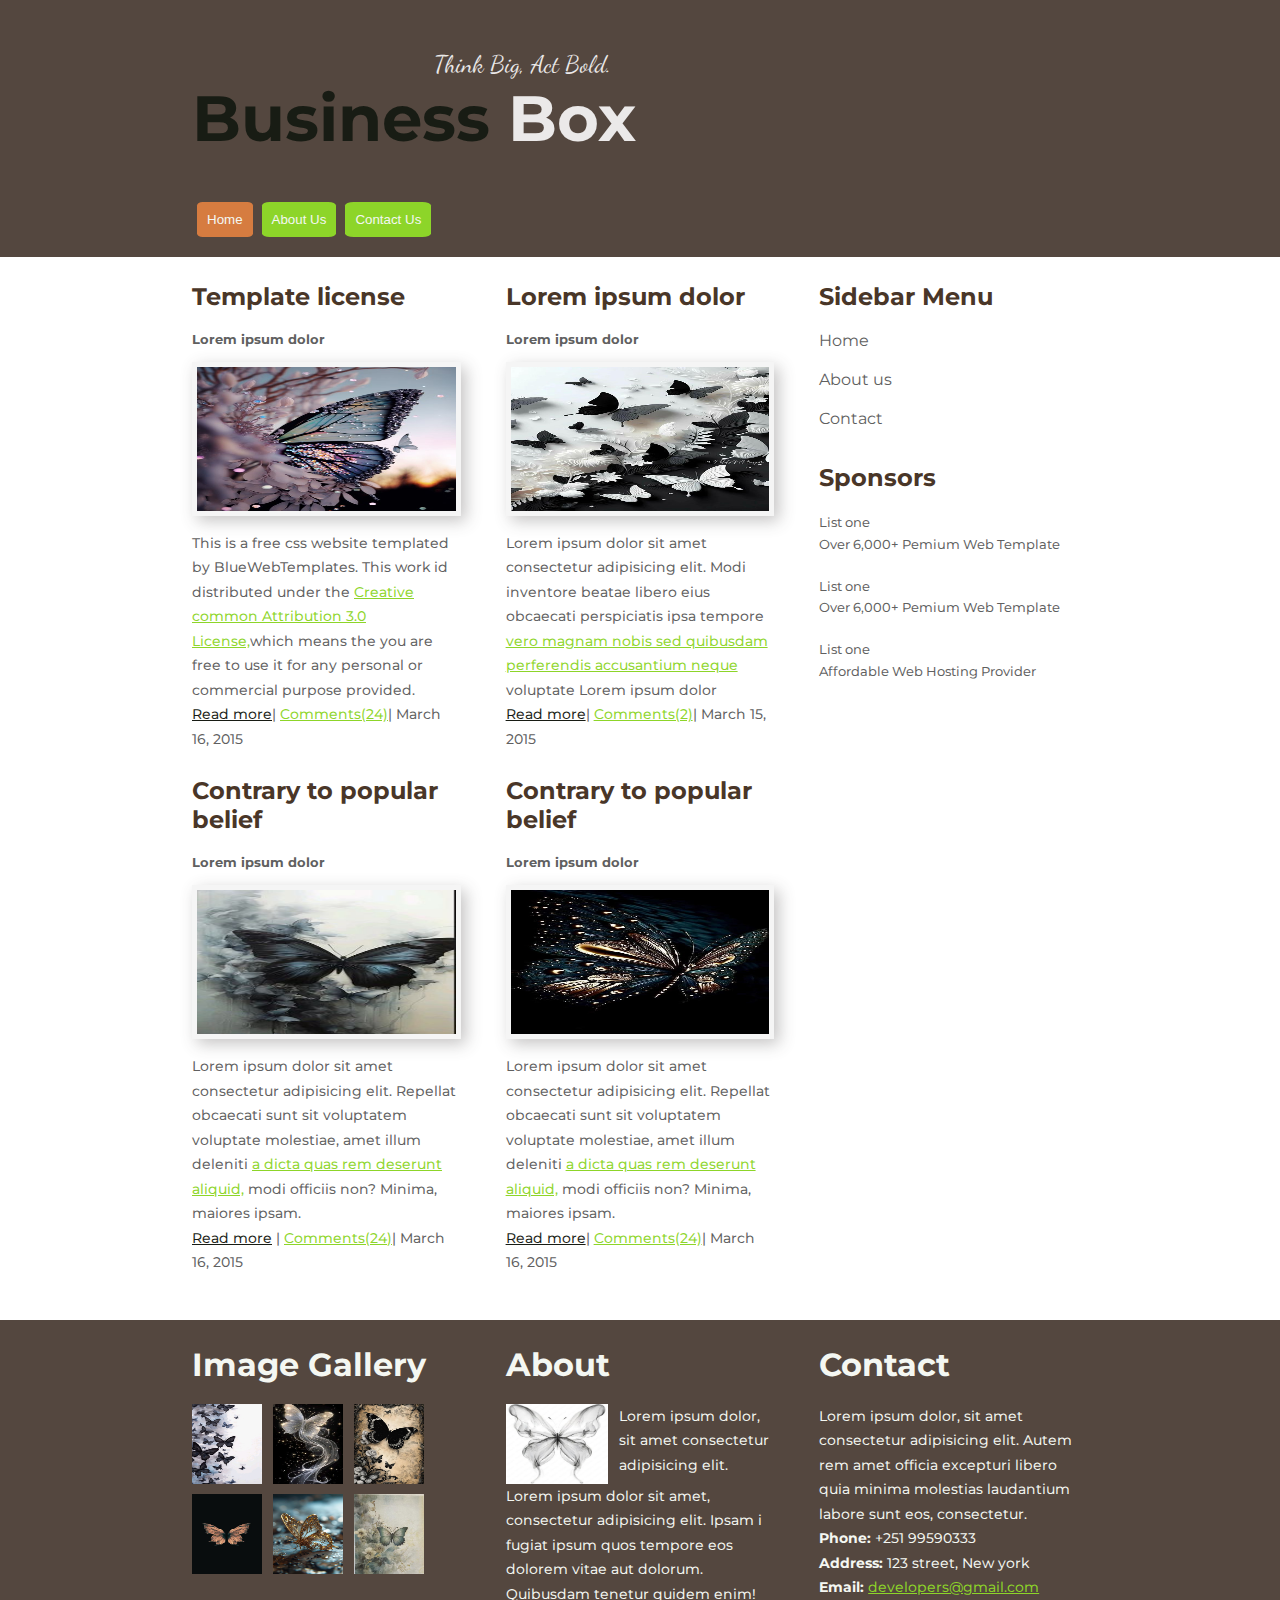
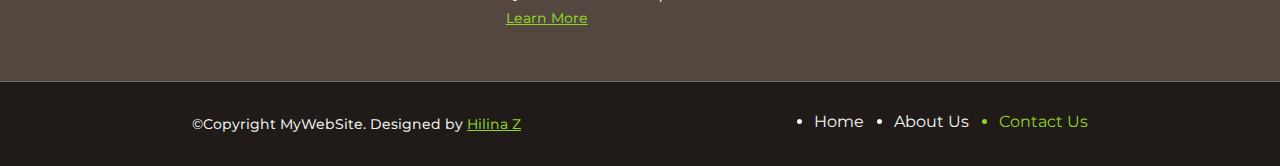
<file: index.html>
<!DOCTYPE html>
<html lang="en">
  <head>
    <meta charset="UTF-8" >
  <meta name="viewport" content="width=device-width, initial-scale=1.0" >
    <title>Home</title>
    <!-- google fonts -->

    <link
      href="https://fonts.googleapis.com/css2?family=Dancing+Script:wght@400..700&family=Libre+Baskerville:ital,wght@0,400;0,700;1,400&family=Montserrat:ital,wght@0,100..900;1,100..900&family=Roboto+Serif:ital,opsz,wght@0,8..144,100..900;1,8..144,100..900&family=Ruge+Boogie&family=Sixtyfour+Convergence&display=swap"
      rel="stylesheet"
    >
    <link
      href="https://fonts.googleapis.com/css2?family=Dancing+Script:wght@400..700&family=Libre+Baskerville:ital,wght@0,400;0,700;1,400&family=Montserrat:ital,wght@0,100..900;1,100..900&family=Roboto+Serif:ital,opsz,wght@0,8..144,100..900;1,8..144,100..900&family=Ruge+Boogie&family=Sixtyfour+Convergence&display=swap"
      rel="stylesheet"
    >
    <!-- custom css -->
    <link rel="stylesheet" href="src/css/style.css" >
     <link rel="stylesheet" href="src/css/layout.css" >
    <!-- header section -->
  </head>
  <body>
    <header>
      <div class="heading">
        <!-- company logo -->
        <h5>Think Big, Act Bold.</h5>

        <h1 class="Title"><span class="orange">Business</span> Box</h1>
      </div>
      <!-- navigation buttons -->
      <div>
        <button class="orange-btn"><a href="index.html">Home</a></button>
        <button><a href="src/html/About.html">About Us</a></button>
        <button><a href="src/html/Contact.html">Contact Us</a></button>
      </div>
    </header>

    <main>
      <section class="first_sec">
        <!-- info container -->
        <div class="container Info_bag">
          <h1>Template license</h1>
          <h5>Lorem ipsum dolor</h5>
          <div class="container-img">
            <img src="src/image/product1.jpg" alt="image of product" >
          </div>
          <div>
            <p>
              This is a free css website templated by BlueWebTemplates. This
              work id distributed under the
              <a href="#">Creative common Attribution 3.0 License,</a>which
              means the you are free to use it for any personal or commercial
              purpose provided.
            </p>
            <p>
              <a href="#" class="orange">Read more</a>|
              <a href="#">Comments(24)</a>| March 16, 2015
            </p>
          </div>
        </div>
        <!-- info container -->
        <div class="container Info_bag">
          <h1>Lorem ipsum dolor</h1>
          <h5>Lorem ipsum dolor</h5>
          <div class="container-img">
            <img src="src/image/product2.jpg" alt="Product image" >
          </div>
          <p>
            Lorem ipsum dolor sit amet consectetur adipisicing elit. Modi
            inventore beatae libero eius obcaecati perspiciatis ipsa tempore
            <a href="#"
              >vero magnam nobis sed quibusdam perferendis accusantium neque</a
            >
            voluptate Lorem ipsum dolor
          </p>
          <p>
            <a href="#" class="orange">Read more</a>|
            <a href="#">Comments(2)</a>| March 15, 2015
          </p>
        </div>

        <!-- sidebar -->
        <aside>
          <div>
            <div>
              <h1 class="side_title">Sidebar Menu</h1>
              <ul class="sidebar">
                <li>Home</li>
                <li>About us</li>
                <li>Contact</li>
              </ul>
            </div>
            <div>
              <h1>Sponsors</h1>
              <div class="sponsor_list">
                <p class="sponsor">List one</p>
                <p>Over 6,000+ Pemium Web Template</p>
              </div>
              <div class="sponsor_list">
                <p class="sponsor">List one</p>
                <p>Over 6,000+ Pemium Web Template</p>
              </div>
              <div class="sponsor_list">
                <p class="sponsor">List one</p>
                <p>Affordable Web Hosting Provider</p>
              </div>
            </div>
          </div>
        </aside>

        <!-- info container -->
        <div class="container Info_bag">
          <h1>Contrary to popular belief</h1>
          <h5>Lorem ipsum dolor</h5>
          <div class="container-img">
            <img src="src/image/product3.jpg" alt="image of product" >
          </div>
          <div>
            <p>
              Lorem ipsum dolor sit amet consectetur adipisicing elit. Repellat
              obcaecati sunt sit voluptatem voluptate molestiae, amet illum
              deleniti <a href="#"> a dicta quas rem deserunt aliquid,</a> modi
              officiis non? Minima, maiores ipsam.
            </p>
            <p>
              <a href="#" class="orange">Read more</a>
              | <a href="#">Comments(24)</a>| March 16, 2015
            </p>
          </div>
        </div>
        <!-- info container -->
        <div class="container Info_bag">
          <h1>Contrary to popular belief</h1>
          <h5>Lorem ipsum dolor</h5>
          <div class="container-img">
            <img src="src/image/product4.jpg" alt="image of product" >
          </div>
          <div>
            <p>
              Lorem ipsum dolor sit amet consectetur adipisicing elit. Repellat
              obcaecati sunt sit voluptatem voluptate molestiae, amet illum
              deleniti <a href="#"> a dicta quas rem deserunt aliquid,</a> modi
              officiis non? Minima, maiores ipsam.
            </p>
            <p>
              <a href="#" class="orange">Read more</a>|
              <a href="#">Comments(24)</a>| March 16, 2015
            </p>
          </div>
        </div>
      </section>
    </main>

    <footer>
      <section class="second_Sec">
        <!-- footer first div -->
        <div class="container">
          <h1>Image Gallery</h1>
          <div class="img-container">
            <div class="container-small">
              <img src="src/image/product5.jpg" alt="product images" >
            </div>
            <div class="container-small">
              <img src="src/image/product6.jpg" alt="product images" >
            </div>
            <div class="container-small">
              <img src="src/image/product7.jpg" alt="product images" >
            </div>
            <div class="container-small">
              <img src="src/image/product8.jpg" alt="product images" >
            </div>
            <div class="container-small">
              <img src="src/image/product9.jpg" alt="product images" >
            </div>
            <div class="container-small">
              <img src="src/image/product10.jpg" alt="product images" >
            </div>
          </div>
        </div>
        <!-- footer second div -->
        <div class="container">
          <h1>About</h1>
          <div class="about-container">
            <img
              class="about-img"
              src="src/image/product11.jpg"
              alt="product image"
            >
            <p>Lorem ipsum dolor, sit amet consectetur adipisicing elit.</p>
          </div>

          <p>
            Lorem ipsum dolor sit amet, consectetur adipisicing elit. Ipsam i
            fugiat ipsum quos tempore eos dolorem vitae aut dolorum. Quibusdam
            tenetur quidem enim! <a href="#">Learn More</a>
          </p>
        </div>
        <!-- footer third div -->
        <div class="container">
          <h1>Contact</h1>
          <p>
            Lorem ipsum dolor, sit amet consectetur adipisicing elit. Autem rem
            amet officia excepturi libero quia minima molestias laudantium
            labore sunt eos, consectetur.
          </p>
          <div>
            <p><b>Phone:</b> +251 99590333</p>
            <p><b>Address:</b> 123 street, New york</p>
            <p><b>Email:</b> <span class="green">developers@gmail.com</span></p>
          </div>
        </div>
      </section>
      <hr >

      <!-- footer last sesction -->
      <div class="foot">
        <div class="footer_ele">
          <p>©Copyright MyWebSite. Designed by <a href="#"> Hilina Z</a></p>
          <ul class="footer_li">
            <li>Home</li>
            <li>About Us</li>
            <li id="Contact">Contact Us</li>
          </ul>
        </div>
      </div>
    </footer>
  </body>
</html>
</file>
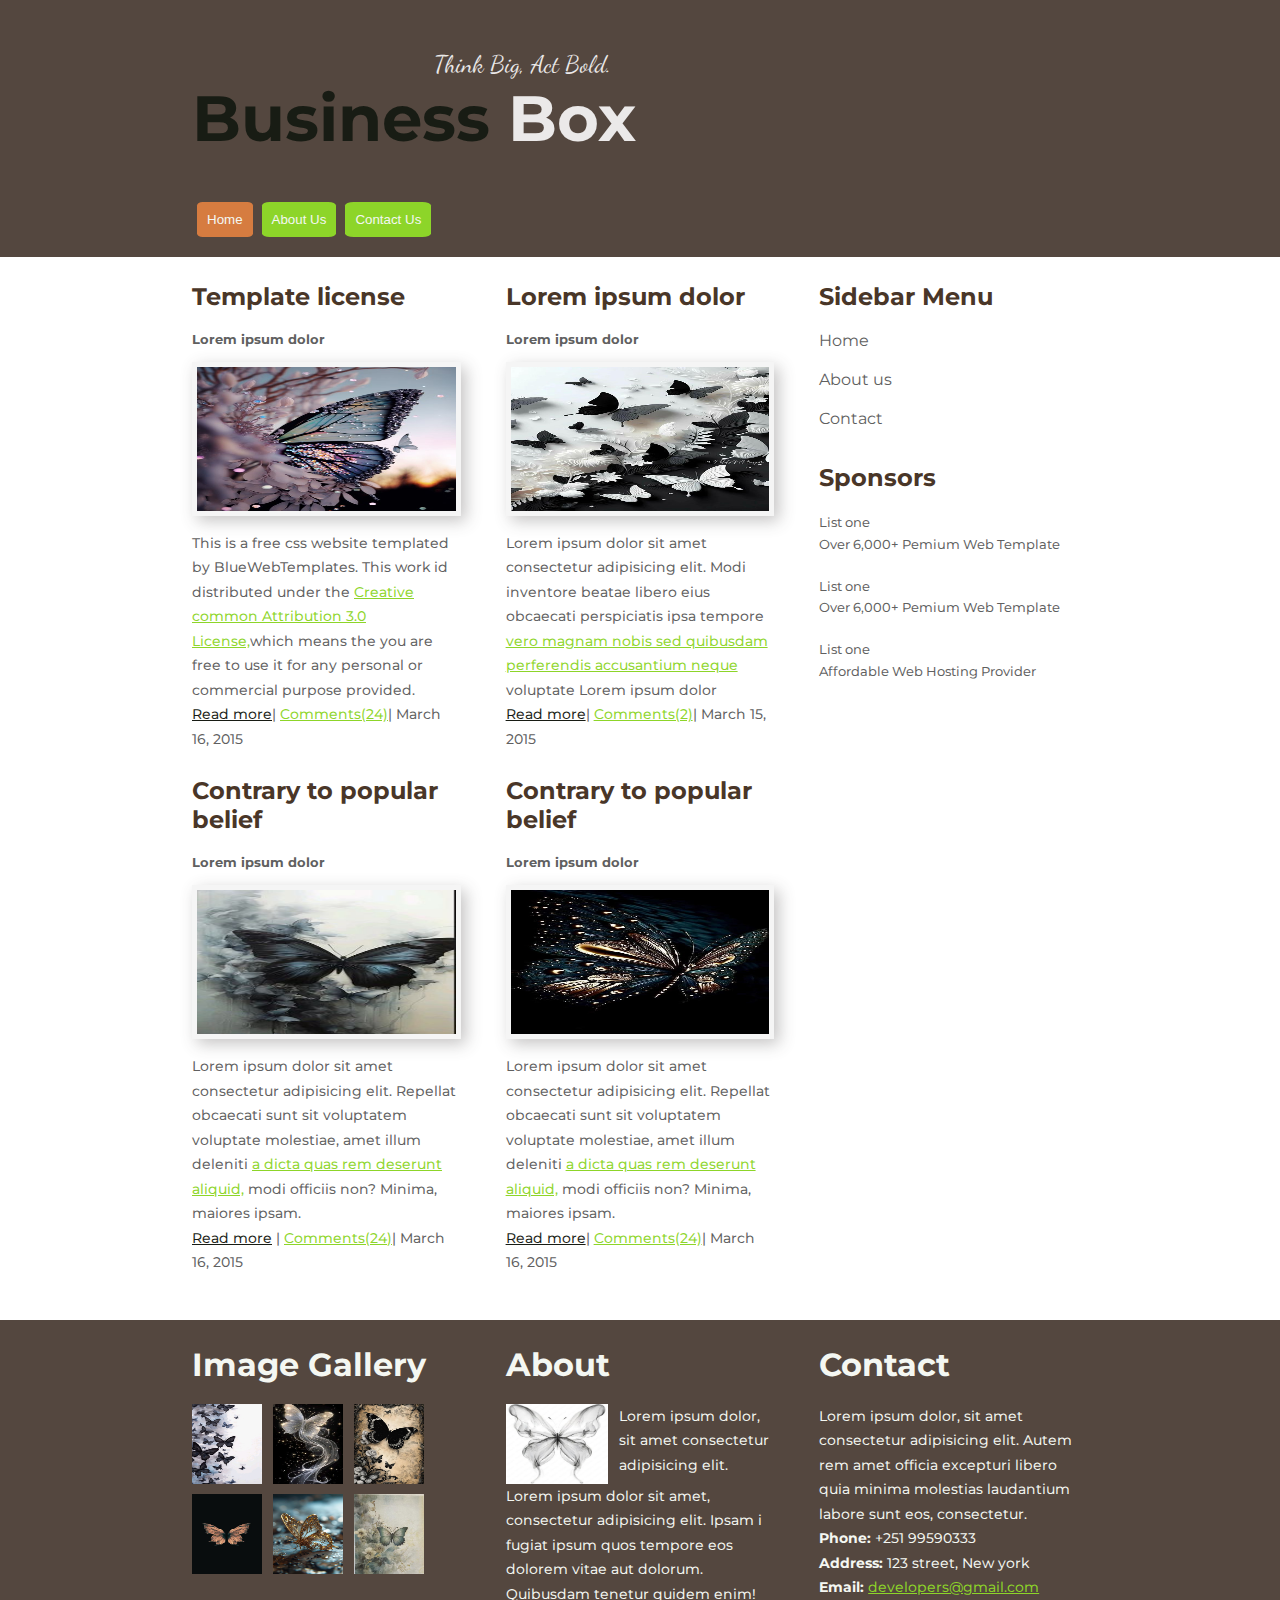
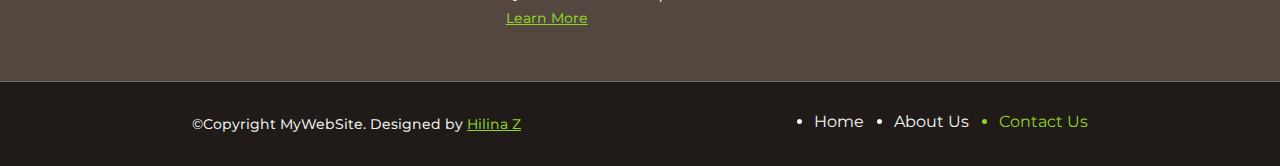
<file: Assessment-2_Hilina-Zemedkun_UGR-1331-15_4/index.html>
<!DOCTYPE html>
<html lang="en">
  <head>
    <meta charset="UTF-8" >
    <meta name="viewport" content="width=device-width, initial-scale=1.0" >
    <title>page1</title>
    <!-- google fonts -->

    <link
      href="https://fonts.googleapis.com/css2?family=Dancing+Script:wght@400..700&family=Libre+Baskerville:ital,wght@0,400;0,700;1,400&family=Montserrat:ital,wght@0,100..900;1,100..900&family=Roboto+Serif:ital,opsz,wght@0,8..144,100..900;1,8..144,100..900&family=Ruge+Boogie&family=Sixtyfour+Convergence&display=swap"
      rel="stylesheet"
    >
    <link
      href="https://fonts.googleapis.com/css2?family=Dancing+Script:wght@400..700&family=Libre+Baskerville:ital,wght@0,400;0,700;1,400&family=Montserrat:ital,wght@0,100..900;1,100..900&family=Roboto+Serif:ital,opsz,wght@0,8..144,100..900;1,8..144,100..900&family=Ruge+Boogie&family=Sixtyfour+Convergence&display=swap"
      rel="stylesheet"
    >
    <!-- custom css -->
    <link rel="stylesheet" href="src/css/style.css" >
     <link rel="stylesheet" href="src/css/layout.css" >
    <!-- header section -->
  </head>
  <body>
    <header>
      <div class="heading">
        <!-- company logo -->
        <h5>Think Big, Act Bold.</h5>

        <h1 class="Title"><span class="orange">Business</span> Box</h1>
      </div>
      <!-- navigation buttons -->
      <div>
        <button class="orange-btn"><a href="index.html">Home</a></button>
        <button><a href="src/html/About.html">About Us</a></button>
        <button><a href="src/html/Contact.html">Contact Us</a></button>
      </div>
    </header>

    <main>
      <section class="first_sec">
        <!-- info container -->
        <div class="container Info_bag">
          <h1>Template license</h1>
          <h5>Lorem ipsum dolor</h5>
          <div class="container-img">
            <img src="src/image/product1.jpg" alt="image of product" >
          </div>
          <div>
            <p>
              This is a free css website templated by BlueWebTemplates. This
              work id distributed under the
              <a href="#">Creative common Attribution 3.0 License,</a>which
              means the you are free to use it for any personal or commercial
              purpose provided.
            </p>
            <p>
              <a href="#" class="orange">Read more</a>|
              <a href="#">Comments(24)</a>| March 16, 2015
            </p>
          </div>
        </div>
        <!-- info container -->
        <div class="container Info_bag">
          <h1>Lorem ipsum dolor</h1>
          <h5>Lorem ipsum dolor</h5>
          <div class="container-img">
            <img src="src/image/product2.jpg" alt="Product image" >
          </div>
          <p>
            Lorem ipsum dolor sit amet consectetur adipisicing elit. Modi
            inventore beatae libero eius obcaecati perspiciatis ipsa tempore
            <a href="#"
              >vero magnam nobis sed quibusdam perferendis accusantium neque</a
            >
            voluptate Lorem ipsum dolor
          </p>
          <p>
            <a href="#" class="orange">Read more</a>|
            <a href="#">Comments(2)</a>| March 15, 2015
          </p>
        </div>

        <!-- sidebar -->
        <aside>
          <div>
            <div>
              <h1 class="side_title">Sidebar Menu</h1>
              <ul class="sidebar">
                <li>Home</li>
                <li>About us</li>
                <li>Contact</li>
              </ul>
            </div>
            <div>
              <h1>Sponsors</h1>
              <div class="sponsor_list">
                <p class="sponsor">List one</p>
                <p>Over 6,000+ Pemium Web Template</p>
              </div>
              <div class="sponsor_list">
                <p class="sponsor">List one</p>
                <p>Over 6,000+ Pemium Web Template</p>
              </div>
              <div class="sponsor_list">
                <p class="sponsor">List one</p>
                <p>Affordable Web Hosting Provider</p>
              </div>
            </div>
          </div>
        </aside>

        <!-- info container -->
        <div class="container Info_bag">
          <h1>Contrary to popular belief</h1>
          <h5>Lorem ipsum dolor</h5>
          <div class="container-img">
            <img src="src/image/product3.jpg" alt="image of product" >
          </div>
          <div>
            <p>
              Lorem ipsum dolor sit amet consectetur adipisicing elit. Repellat
              obcaecati sunt sit voluptatem voluptate molestiae, amet illum
              deleniti <a href="#"> a dicta quas rem deserunt aliquid,</a> modi
              officiis non? Minima, maiores ipsam.
            </p>
            <p>
              <a href="#" class="orange">Read more</a>
              | <a href="#">Comments(24)</a>| March 16, 2015
            </p>
          </div>
        </div>
        <!-- info container -->
        <div class="container Info_bag">
          <h1>Contrary to popular belief</h1>
          <h5>Lorem ipsum dolor</h5>
          <div class="container-img">
            <img src="src/image/product4.jpg" alt="image of product" >
          </div>
          <div>
            <p>
              Lorem ipsum dolor sit amet consectetur adipisicing elit. Repellat
              obcaecati sunt sit voluptatem voluptate molestiae, amet illum
              deleniti <a href="#"> a dicta quas rem deserunt aliquid,</a> modi
              officiis non? Minima, maiores ipsam.
            </p>
            <p>
              <a href="#" class="orange">Read more</a>|
              <a href="#">Comments(24)</a>| March 16, 2015
            </p>
          </div>
        </div>
      </section>
    </main>

    <footer>
      <section class="second_Sec">
        <!-- footer first div -->
        <div class="container">
          <h1>Image Gallery</h1>
          <div class="img-container">
            <div class="container-small">
              <img src="src/image/product5.jpg" alt="product images" >
            </div>
            <div class="container-small">
              <img src="src/image/product6.jpg" alt="product images" >
            </div>
            <div class="container-small">
              <img src="src/image/product7.jpg" alt="product images" >
            </div>
            <div class="container-small">
              <img src="src/image/product8.jpg" alt="product images" >
            </div>
            <div class="container-small">
              <img src="src/image/product9.jpg" alt="product images" >
            </div>
            <div class="container-small">
              <img src="src/image/product10.jpg" alt="product images" >
            </div>
          </div>
        </div>
        <!-- footer second div -->
        <div class="container">
          <h1>About</h1>
          <div class="about-container">
            <img
              class="about-img"
              src="src/image/product11.jpg"
              alt="product image"
            >
            <p>Lorem ipsum dolor, sit amet consectetur adipisicing elit.</p>
          </div>

          <p>
            Lorem ipsum dolor sit amet, consectetur adipisicing elit. Ipsam i
            fugiat ipsum quos tempore eos dolorem vitae aut dolorum. Quibusdam
            tenetur quidem enim! <a href="#">Learn More</a>
          </p>
        </div>
        <!-- footer third div -->
        <div class="container">
          <h1>Contact</h1>
          <p>
            Lorem ipsum dolor, sit amet consectetur adipisicing elit. Autem rem
            amet officia excepturi libero quia minima molestias laudantium
            labore sunt eos, consectetur.
          </p>
          <div>
            <p><b>Phone:</b> +251 99590333</p>
            <p><b>Address:</b> 123 street, New york</p>
            <p><b>Email:</b> <span class="green">developers@gmail.com</span></p>
          </div>
        </div>
      </section>
      <hr >

      <!-- footer last sesction -->
      <div class="foot">
        <div class="footer_ele">
          <p>©Copyright MyWebSite. Designed by <a href="#"> Hilina Z</a></p>
          <ul class="footer_li">
            <li>Home</li>
            <li>About Us</li>
            <li id="Contact">Contact Us</li>
          </ul>
        </div>
      </div>
    </footer>
  </body>
</html>
</file>
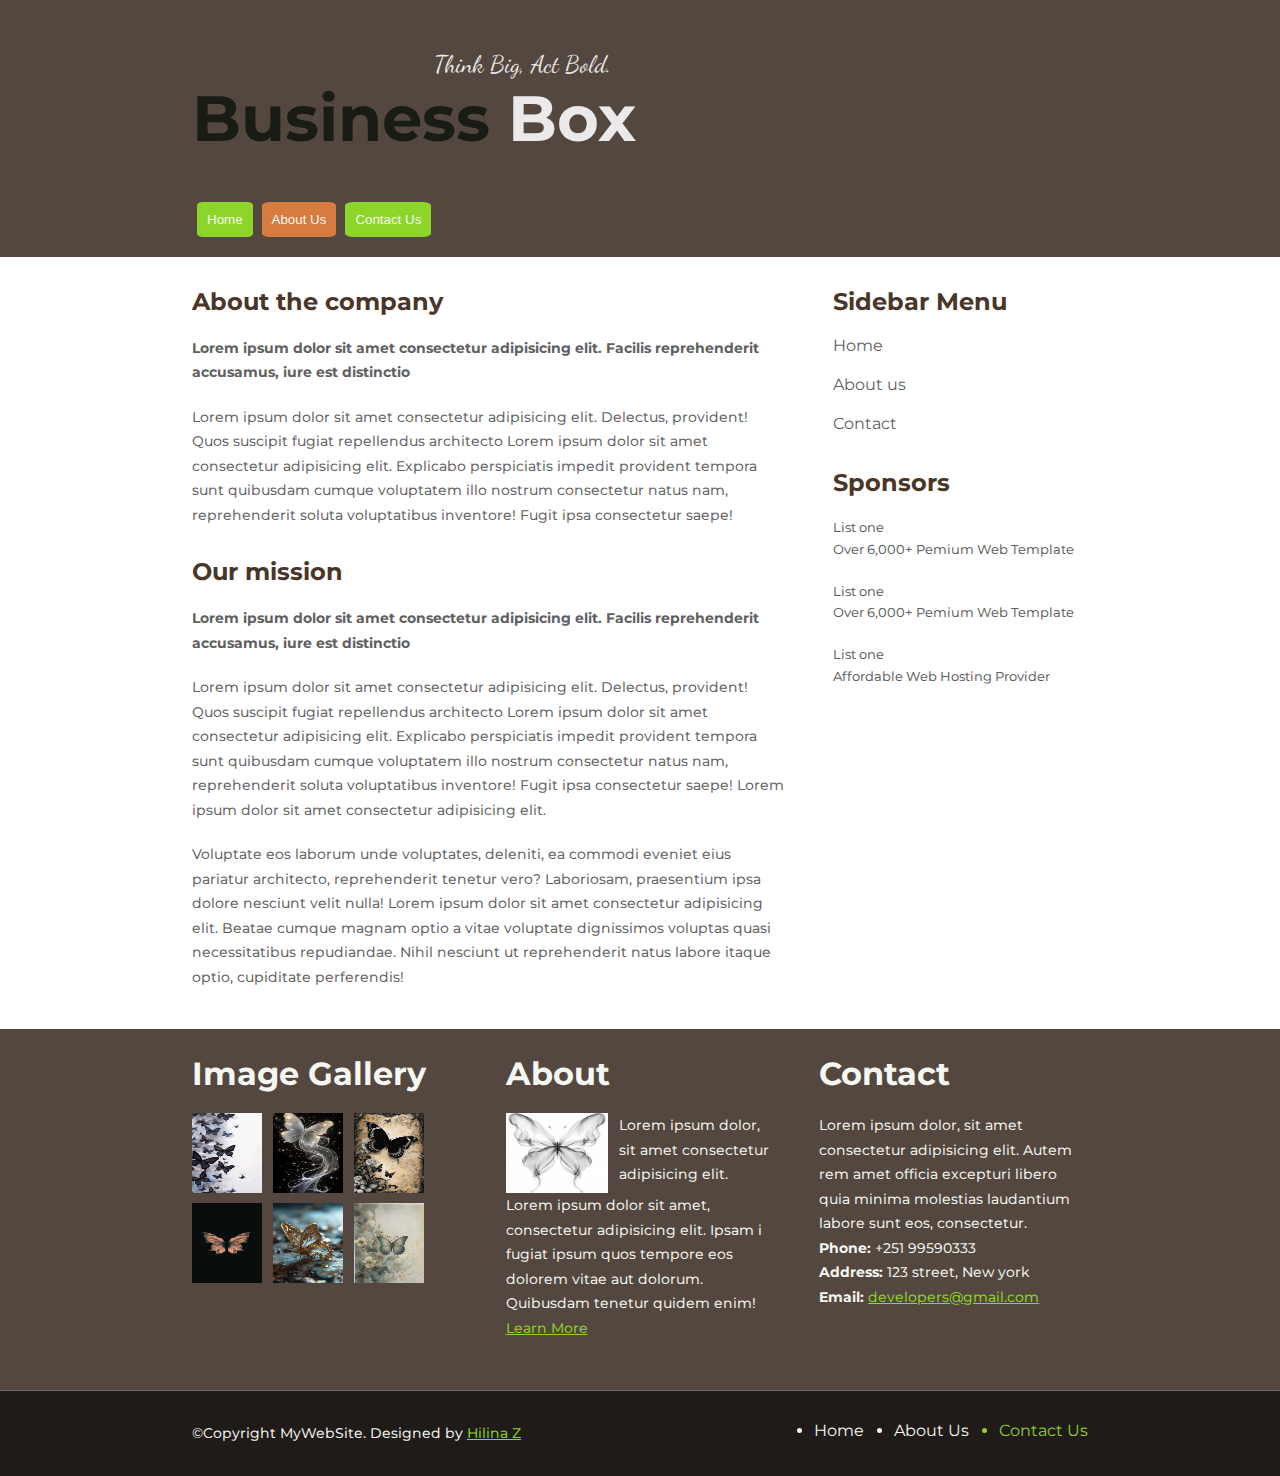
<file: src/html/About.html>
<!DOCTYPE html>
<html lang="en">
  <head>
    <meta charset="UTF-8" />
    <meta name="viewport" content="width=device-width, initial-scale=1.0" />
    <title>About Us</title>
    <!-- google fonts -->

    <link
      href="https://fonts.googleapis.com/css2?family=Dancing+Script:wght@400..700&family=Libre+Baskerville:ital,wght@0,400;0,700;1,400&family=Montserrat:ital,wght@0,100..900;1,100..900&family=Roboto+Serif:ital,opsz,wght@0,8..144,100..900;1,8..144,100..900&family=Ruge+Boogie&family=Sixtyfour+Convergence&display=swap"
      rel="stylesheet"
    />
    <link
      href="https://fonts.googleapis.com/css2?family=Dancing+Script:wght@400..700&family=Libre+Baskerville:ital,wght@0,400;0,700;1,400&family=Montserrat:ital,wght@0,100..900;1,100..900&family=Roboto+Serif:ital,opsz,wght@0,8..144,100..900;1,8..144,100..900&family=Ruge+Boogie&family=Sixtyfour+Convergence&display=swap"
      rel="stylesheet"
    />
    <!-- custom css -->
    <link rel="stylesheet" href="../css/style.css" />
     <link rel="stylesheet" href="../css/layout.css" />
  </head>
  <body>
    <!-- header section -->
    <header>
      <div class="heading">
        <!-- company logo -->
        <h5>Think Big, Act Bold.</h5>

        <h1 class="Title"><span class="orange">Business</span> Box</h1>
      </div>
      <!-- navigation buttons -->
      <div>
        <button><a href="../../index.html">Home</a></button>
        <button class="orange-btn"><a href="About.html">About Us</a></button>
        <button><a href="Contact.html">Contact Us</a></button>
      </div>
    </header>
    <main>
      <!-- about information sectio -->
      <section class="container_about">
        <div class="container_2">
          <div class="container2_first">
            <h1>About the company</h1>
            <p>
              <b
                >Lorem ipsum dolor sit amet consectetur adipisicing elit.
                Facilis reprehenderit accusamus, iure est distinctio
              </b>
            </p>

            <p>
              Lorem ipsum dolor sit amet consectetur adipisicing elit. Delectus,
              provident! Quos suscipit fugiat repellendus architecto Lorem ipsum
              dolor sit amet consectetur adipisicing elit. Explicabo
              perspiciatis impedit provident tempora sunt quibusdam cumque
              voluptatem illo nostrum consectetur natus nam, reprehenderit
              soluta voluptatibus inventore! Fugit ipsa consectetur saepe!
            </p>
          </div>
          <div class="container2_second">
            <h1>Our mission</h1>
            <p>
              <b
                >Lorem ipsum dolor sit amet consectetur adipisicing elit.
                Facilis reprehenderit accusamus, iure est distinctio
              </b>
            </p>
            <p>
              Lorem ipsum dolor sit amet consectetur adipisicing elit. Delectus,
              provident! Quos suscipit fugiat repellendus architecto Lorem ipsum
              dolor sit amet consectetur adipisicing elit. Explicabo
              perspiciatis impedit provident tempora sunt quibusdam cumque
              voluptatem illo nostrum consectetur natus nam, reprehenderit
              soluta voluptatibus inventore! Fugit ipsa consectetur saepe! Lorem
              ipsum dolor sit amet consectetur adipisicing elit.
            </p>
            <p>
              Voluptate eos laborum unde voluptates, deleniti, ea commodi
              eveniet eius pariatur architecto, reprehenderit tenetur vero?
              Laboriosam, praesentium ipsa dolore nesciunt velit nulla! Lorem
              ipsum dolor sit amet consectetur adipisicing elit. Beatae cumque
              magnam optio a vitae voluptate dignissimos voluptas quasi
              necessitatibus repudiandae. Nihil nesciunt ut reprehenderit natus
              labore itaque optio, cupiditate perferendis!
            </p>
          </div>
        </div>
        <!-- About sidebar section -->
        <aside>
          <div>
            <div>
              <h1>Sidebar Menu</h1>
              <ul class="sidebar">
                <li>Home</li>
                <li>About us</li>
                <li>Contact</li>
              </ul>
            </div>
            <div>
              <h1>Sponsors</h1>
              <div class="sponsor_list">
                <p class="sponsor">List one</p>
                <p>Over 6,000+ Pemium Web Template</p>
              </div>
              <div class="sponsor_list">
                <p class="sponsor">List one</p>
                <p>Over 6,000+ Pemium Web Template</p>
              </div>
              <div class="sponsor_list">
                <p class="sponsor">List one</p>
                <p>Affordable Web Hosting Provider</p>
              </div>
            </div>
          </div>
        </aside>
      </section>
    </main>

    <footer>
      <section class="second_Sec">
        <!-- footer first div -->
        <div class="container">
          <h1>Image Gallery</h1>
          <div class="img-container">
            <div class="container-small">
              <img src="../image/product5.jpg" alt="product images" />
            </div>
            <div class="container-small">
              <img src="../image/product6.jpg" alt="product images" />
            </div>
            <div class="container-small">
              <img src="../image/product7.jpg" alt="product images" />
            </div>
            <div class="container-small">
              <img src="../image/product8.jpg" alt="product images" />
            </div>
            <div class="container-small">
              <img src="../image/product9.jpg" alt="product images" />
            </div>
            <div class="container-small">
              <img src="../image/product10.jpg" alt="product images" />
            </div>
          </div>
        </div>
        <!-- footer second div -->
        <div class="container">
          <h1>About</h1>
          <div class="about-container">
            <img
              class="about-img"
              src="../image/product11.jpg"
              alt="product image"
            />
            <p>Lorem ipsum dolor, sit amet consectetur adipisicing elit.</p>
          </div>

          <p>
            Lorem ipsum dolor sit amet, consectetur adipisicing elit. Ipsam i
            fugiat ipsum quos tempore eos dolorem vitae aut dolorum. Quibusdam
            tenetur quidem enim! <a href="#">Learn More</a>
          </p>
        </div>
        <!-- footer third div -->
        <div class="container">
          <h1>Contact</h1>
          <p>
            Lorem ipsum dolor, sit amet consectetur adipisicing elit. Autem rem
            amet officia excepturi libero quia minima molestias laudantium
            labore sunt eos, consectetur.
          </p>
          <div>
            <p><b>Phone:</b> +251 99590333</p>
            <p><b>Address:</b> 123 street, New york</p>
            <p><b>Email:</b> <span class="green">developers@gmail.com</span></p>
          </div>
        </div>
      </section>
      <hr />

      <!-- footer last sesction -->
      <div class="foot">
        <div class="footer_ele">
          <p>©Copyright MyWebSite. Designed by <a href="#"> Hilina Z</a></p>
          <ul class="footer_li">
            <li>Home</li>
            <li>About Us</li>
            <li id="Contact">Contact Us</li>
          </ul>
        </div>
      </div>
    </footer>
  </body>
</html>
</file>
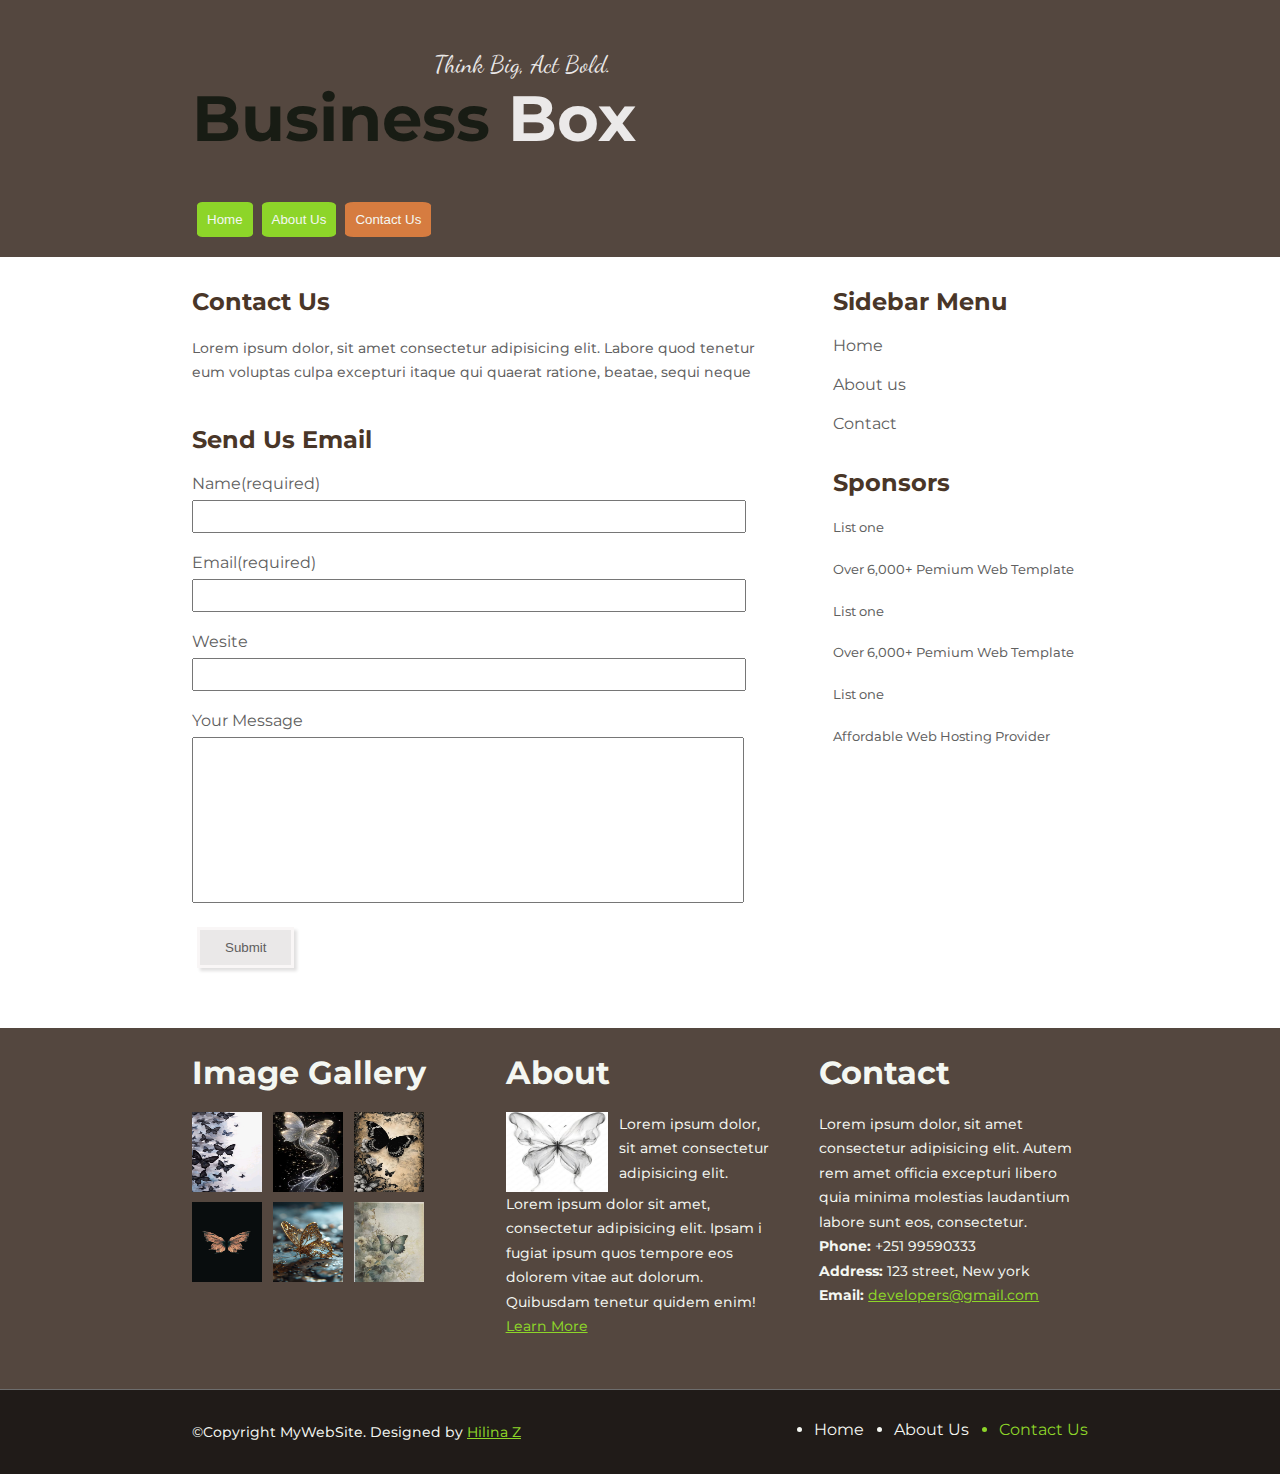
<file: src/html/Contact.html>
<!DOCTYPE html>
<html lang="en">
  <head>
    <meta charset="UTF-8" />
    <meta name="viewport" content="width=device-width, initial-scale=1.0" />
    <title>Contact Us</title>
    <!-- google fonts -->

    <link
      href="https://fonts.googleapis.com/css2?family=Dancing+Script:wght@400..700&family=Libre+Baskerville:ital,wght@0,400;0,700;1,400&family=Montserrat:ital,wght@0,100..900;1,100..900&family=Roboto+Serif:ital,opsz,wght@0,8..144,100..900;1,8..144,100..900&family=Ruge+Boogie&family=Sixtyfour+Convergence&display=swap"
      rel="stylesheet"
    />
    <link
      href="https://fonts.googleapis.com/css2?family=Dancing+Script:wght@400..700&family=Libre+Baskerville:ital,wght@0,400;0,700;1,400&family=Montserrat:ital,wght@0,100..900;1,100..900&family=Roboto+Serif:ital,opsz,wght@0,8..144,100..900;1,8..144,100..900&family=Ruge+Boogie&family=Sixtyfour+Convergence&display=swap"
      rel="stylesheet"
    />
    <!-- custom css -->
    <link rel="stylesheet" href="../css/style.css" />
     <link rel="stylesheet" href="../css/layout.css" />
  </head>
  <body>
    <!-- header section -->
    <header>
      <div class="heading">
        <!-- company logo -->
        <h5>Think Big, Act Bold.</h5>

        <h1 class="Title"><span class="orange">Business</span> Box</h1>
      </div>
      <!-- navigation buttons -->
      <div>
        <button><a href="../../index.html">Home</a></button>
        <button><a href="About.html">About Us</a></button>
        <button class="orange-btn">
          <a href="Contact.html">Contact Us</a>
        </button>
      </div>
    </header>
    <main>
      <div class="Contact">
        <div class="form">
          <div class="contact_intro">
            <h1>Contact Us</h1>
            <p>
              Lorem ipsum dolor, sit amet consectetur adipisicing elit. Labore
              quod tenetur eum voluptas culpa excepturi itaque qui quaerat
              ratione, beatae, sequi neque
            </p>
          </div>
          <h1>Send Us Email</h1>
          <div>
            <label for="name">Name(required)</label>
            <input type="text" name="name" id="name" />
          </div>
          <div>
            <label for="email">Email(required)</label>
            <input type="email" name="email" id="email" />
          </div>
          <div>
            <label for="Web">Wesite</label>
            <input type="text" name="Web" id="Web" />
          </div>
          <div>
            <label for="Message">Your Message</label>
            <textarea
              name="Message"
              id="Message"
              rows="10"
              cols="40"
              style="resize: none"
            ></textarea>
          </div>
          <div>
            <button class="submit_btn" type="button">Submit</button>
          </div>

          <form></form>
        </div>
        <aside>
          <div>
            <div>
              <h1>Sidebar Menu</h1>
              <ul class="sidebar">
                <li>Home</li>
                <li>About us</li>
                <li>Contact</li>
              </ul>
            </div>
            <div>
              <h1>Sponsors</h1>
              <div class="sponsor_list">
                <p class="sponsor">List one</p>
                <p>Over 6,000+ Pemium Web Template</p>
              </div>
              <div class="sponsor_list">
                <p class="sponsor">List one</p>
                <p>Over 6,000+ Pemium Web Template</p>
              </div>
              <div class="sponsor_list">
                <p class="sponsor">List one</p>
                <p>Affordable Web Hosting Provider</p>
              </div>
            </div>
          </div>
        </aside>
      </div>
    </main>

    <footer>
      <section class="second_Sec">
        <!-- footer first div -->
        <div class="container">
          <h1>Image Gallery</h1>
          <div class="img-container">
            <div class="container-small">
              <img src="../image/product5.jpg" alt="product images" />
            </div>
            <div class="container-small">
              <img src="../image/product6.jpg" alt="product images" />
            </div>
            <div class="container-small">
              <img src="../image/product7.jpg" alt="product images" />
            </div>
            <div class="container-small">
              <img src="../image/product8.jpg" alt="product images" />
            </div>
            <div class="container-small">
              <img src="../image/product9.jpg" alt="product images" />
            </div>
            <div class="container-small">
              <img src="../image/product10.jpg" alt="product images" />
            </div>
          </div>
        </div>
        <!-- footer second div -->
        <div class="container">
          <h1>About</h1>
          <div class="about-container">
            <img
              class="about-img"
              src="../image/product11.jpg"
              alt="product image"
            />
            <p>Lorem ipsum dolor, sit amet consectetur adipisicing elit.</p>
          </div>

          <p>
            Lorem ipsum dolor sit amet, consectetur adipisicing elit. Ipsam i
            fugiat ipsum quos tempore eos dolorem vitae aut dolorum. Quibusdam
            tenetur quidem enim! <a href="#">Learn More</a>
          </p>
        </div>
        <!-- footer third div -->
        <div class="container">
          <h1>Contact</h1>
          <p>
            Lorem ipsum dolor, sit amet consectetur adipisicing elit. Autem rem
            amet officia excepturi libero quia minima molestias laudantium
            labore sunt eos, consectetur.
          </p>
          <div>
            <p><b>Phone:</b> +251 99590333</p>
            <p><b>Address:</b> 123 street, New york</p>
            <p><b>Email:</b> <span class="green">developers@gmail.com</span></p>
          </div>
        </div>
      </section>
      <hr />

      <!-- footer last sesction -->
      <div class="foot">
        <div class="footer_ele">
          <p>©Copyright MyWebSite. Designed by <a href="#"> Hilina Z</a></p>
          <ul class="footer_li">
            <li>Home</li>
            <li>About Us</li>
            <li id="Contact">Contact Us</li>
          </ul>
        </div>
      </div>
    </footer>
  </body>
</html>
</file>
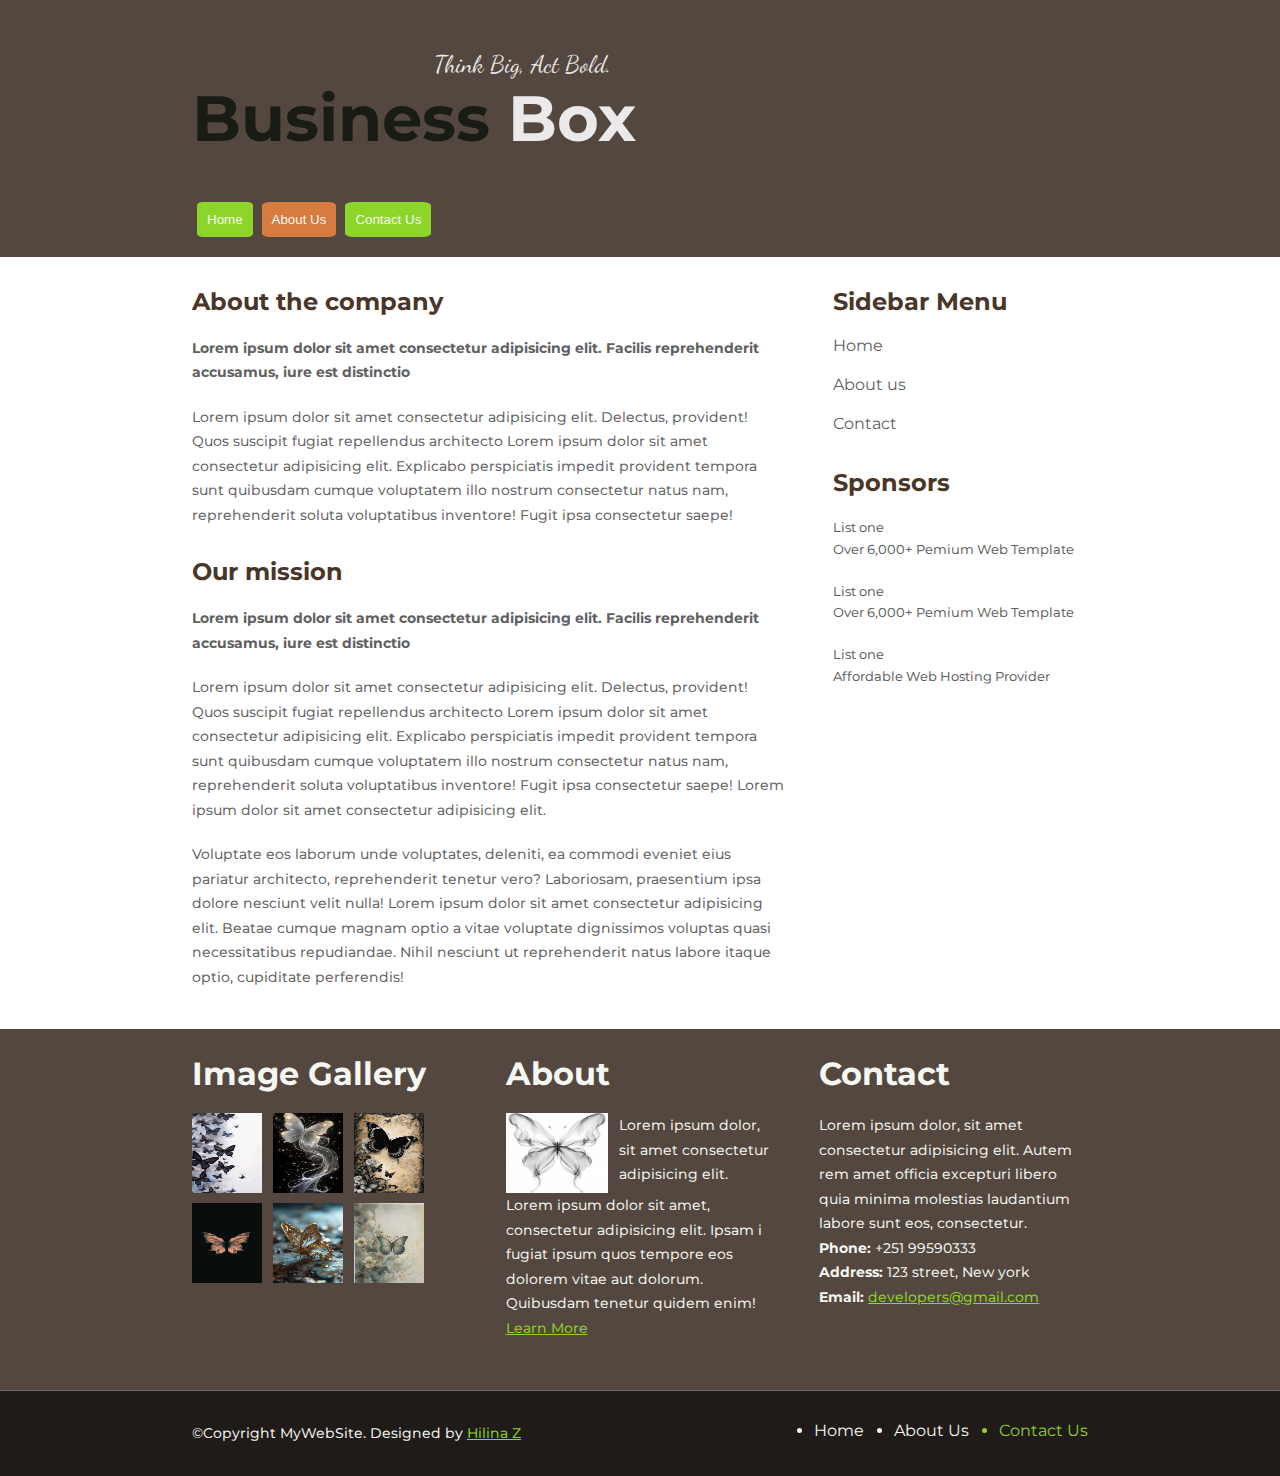
<file: Assessment-2_Hilina-Zemedkun_UGR-1331-15_4/src/html/About.html>
<!DOCTYPE html>
<html lang="en">
  <head>
    <meta charset="UTF-8" />
    <meta name="viewport" content="width=device-width, initial-scale=1.0" />
    <title>About</title>
    <!-- google fonts -->

    <link
      href="https://fonts.googleapis.com/css2?family=Dancing+Script:wght@400..700&family=Libre+Baskerville:ital,wght@0,400;0,700;1,400&family=Montserrat:ital,wght@0,100..900;1,100..900&family=Roboto+Serif:ital,opsz,wght@0,8..144,100..900;1,8..144,100..900&family=Ruge+Boogie&family=Sixtyfour+Convergence&display=swap"
      rel="stylesheet"
    />
    <link
      href="https://fonts.googleapis.com/css2?family=Dancing+Script:wght@400..700&family=Libre+Baskerville:ital,wght@0,400;0,700;1,400&family=Montserrat:ital,wght@0,100..900;1,100..900&family=Roboto+Serif:ital,opsz,wght@0,8..144,100..900;1,8..144,100..900&family=Ruge+Boogie&family=Sixtyfour+Convergence&display=swap"
      rel="stylesheet"
    />
    <!-- custom css -->
    <link rel="stylesheet" href="../css/style.css" />
     <link rel="stylesheet" href="../css/layout.css" />
  </head>
  <body>
    <!-- header section -->
    <header>
      <div class="heading">
        <!-- company logo -->
        <h5>Think Big, Act Bold.</h5>

        <h1 class="Title"><span class="orange">Business</span> Box</h1>
      </div>
      <!-- navigation buttons -->
      <div>
        <button><a href="../../index.html">Home</a></button>
        <button class="orange-btn"><a href="About.html">About Us</a></button>
        <button><a href="Contact.html">Contact Us</a></button>
      </div>
    </header>
    <main>
      <!-- about information sectio -->
      <section class="container_about">
        <div class="container_2">
          <div class="container2_first">
            <h1>About the company</h1>
            <p>
              <b
                >Lorem ipsum dolor sit amet consectetur adipisicing elit.
                Facilis reprehenderit accusamus, iure est distinctio
              </b>
            </p>

            <p>
              Lorem ipsum dolor sit amet consectetur adipisicing elit. Delectus,
              provident! Quos suscipit fugiat repellendus architecto Lorem ipsum
              dolor sit amet consectetur adipisicing elit. Explicabo
              perspiciatis impedit provident tempora sunt quibusdam cumque
              voluptatem illo nostrum consectetur natus nam, reprehenderit
              soluta voluptatibus inventore! Fugit ipsa consectetur saepe!
            </p>
          </div>
          <div class="container2_second">
            <h1>Our mission</h1>
            <p>
              <b
                >Lorem ipsum dolor sit amet consectetur adipisicing elit.
                Facilis reprehenderit accusamus, iure est distinctio
              </b>
            </p>
            <p>
              Lorem ipsum dolor sit amet consectetur adipisicing elit. Delectus,
              provident! Quos suscipit fugiat repellendus architecto Lorem ipsum
              dolor sit amet consectetur adipisicing elit. Explicabo
              perspiciatis impedit provident tempora sunt quibusdam cumque
              voluptatem illo nostrum consectetur natus nam, reprehenderit
              soluta voluptatibus inventore! Fugit ipsa consectetur saepe! Lorem
              ipsum dolor sit amet consectetur adipisicing elit.
            </p>
            <p>
              Voluptate eos laborum unde voluptates, deleniti, ea commodi
              eveniet eius pariatur architecto, reprehenderit tenetur vero?
              Laboriosam, praesentium ipsa dolore nesciunt velit nulla! Lorem
              ipsum dolor sit amet consectetur adipisicing elit. Beatae cumque
              magnam optio a vitae voluptate dignissimos voluptas quasi
              necessitatibus repudiandae. Nihil nesciunt ut reprehenderit natus
              labore itaque optio, cupiditate perferendis!
            </p>
          </div>
        </div>
        <!-- About sidebar section -->
        <aside>
          <div>
            <div>
              <h1>Sidebar Menu</h1>
              <ul class="sidebar">
                <li>Home</li>
                <li>About us</li>
                <li>Contact</li>
              </ul>
            </div>
            <div>
              <h1>Sponsors</h1>
              <div class="sponsor_list">
                <p class="sponsor">List one</p>
                <p>Over 6,000+ Pemium Web Template</p>
              </div>
              <div class="sponsor_list">
                <p class="sponsor">List one</p>
                <p>Over 6,000+ Pemium Web Template</p>
              </div>
              <div class="sponsor_list">
                <p class="sponsor">List one</p>
                <p>Affordable Web Hosting Provider</p>
              </div>
            </div>
          </div>
        </aside>
      </section>
    </main>

    <footer>
      <section class="second_Sec">
        <!-- footer first div -->
        <div class="container">
          <h1>Image Gallery</h1>
          <div class="img-container">
            <div class="container-small">
              <img src="../image/product5.jpg" alt="product images" />
            </div>
            <div class="container-small">
              <img src="../image/product6.jpg" alt="product images" />
            </div>
            <div class="container-small">
              <img src="../image/product7.jpg" alt="product images" />
            </div>
            <div class="container-small">
              <img src="../image/product8.jpg" alt="product images" />
            </div>
            <div class="container-small">
              <img src="../image/product9.jpg" alt="product images" />
            </div>
            <div class="container-small">
              <img src="../image/product10.jpg" alt="product images" />
            </div>
          </div>
        </div>
        <!-- footer second div -->
        <div class="container">
          <h1>About</h1>
          <div class="about-container">
            <img
              class="about-img"
              src="../image/product11.jpg"
              alt="product image"
            />
            <p>Lorem ipsum dolor, sit amet consectetur adipisicing elit.</p>
          </div>

          <p>
            Lorem ipsum dolor sit amet, consectetur adipisicing elit. Ipsam i
            fugiat ipsum quos tempore eos dolorem vitae aut dolorum. Quibusdam
            tenetur quidem enim! <a href="#">Learn More</a>
          </p>
        </div>
        <!-- footer third div -->
        <div class="container">
          <h1>Contact</h1>
          <p>
            Lorem ipsum dolor, sit amet consectetur adipisicing elit. Autem rem
            amet officia excepturi libero quia minima molestias laudantium
            labore sunt eos, consectetur.
          </p>
          <div>
            <p><b>Phone:</b> +251 99590333</p>
            <p><b>Address:</b> 123 street, New york</p>
            <p><b>Email:</b> <span class="green">developers@gmail.com</span></p>
          </div>
        </div>
      </section>
      <hr />

      <!-- footer last sesction -->
      <div class="foot">
        <div class="footer_ele">
          <p>©Copyright MyWebSite. Designed by <a href="#"> Hilina Z</a></p>
          <ul class="footer_li">
            <li>Home</li>
            <li>About Us</li>
            <li id="Contact">Contact Us</li>
          </ul>
        </div>
      </div>
    </footer>
  </body>
</html>
</file>
<file: src/css/style.css>
* {
    margin: 0;
    padding: 0;
}

body {
    font-family: Montserrat;
    color: rgb(96, 96, 96);

}

/* Styling all links */
a {
    color: rgb(141, 213, 41);
}

/* stylink orange links */
.orange a {
    color: #cd6e2f;
}

p {
    font-size: 0.9rem;
    line-height: 1.7;
    font-weight: 450;

}

/* setting up the header */
header {
    background-color: #54473F;
}



header h5 {
    color: rgb(235, 233, 233);
    font-weight: 400;
    font-family: Dancing Script;
    font-size: 1.5rem;

}

.Title {
    color: rgb(235, 233, 233);
    font-size: 4rem;
}

.orange {
    color: #181C14;
}

/* button setting */
button {
    background-color: rgb(141, 213, 41);
    color: rgb(244, 247, 242);
    border-width: 0;
    border-radius: 10%;
    box-shadow: 38;
}

button a {
    text-decoration: none;
    color: inherit;
}

button:hover {
    box-shadow: 3px 3px 3px rgb(174, 162, 138);
    transform: scale(1.01);
}

button:hover {
    background-color: #d67c40;

}

.orange-btn {
    background-color: #d67c40;
}

/* home page setting */


.first_sec h1 {
    color: #493628;
    font-weight: 700;
    font-size: 24px;
}



.container-img { 
    border: 5px solid whitesmoke;
    box-shadow: 5px 5px 15px rgba(65, 64, 64, 0.3);
}

.container img {
    object-fit: fill;
}

.container p {
    font-size: 0.9rem;
}

.Info_bag:hover {
    transform: scale(1.05);
}

/* side bar setting */
.sidebar li {
    list-style-type: none;
   
}

.sponsor_list p {
    font-size: 0.8rem;
}

/* footer setting */
.second_Sec {
    background-color: #54473F;
    color: rgb(244, 247, 242);
}

.green {
    color: rgb(141, 213, 41);
    text-decoration: underline;
}

hr {
    border: none;
    background-color: rgb(109, 109, 109);
}

.foot {
    background-color: #201b18;
    color: rgb(244, 247, 242);

}

.footer_li {
    display: flex;
    gap: 30px;
}

.img-container {
    flex-wrap: wrap;
}



#Contact {
    color: rgb(141, 213, 41);
}


/* About page */
.container_about h1 {
    color: #493628;
    font-weight: 700;
    font-size: 24px;
}

/* contact */
.Contact h1 {
    color: #493628;
    font-weight: 700;
    font-size: 24px;
}



input:focus,
textarea:focus {
    outline-color: rgb(170, 253, 55);
    ;

}

.submit_btn {
    background-color: rgb(234, 232, 232);
    border-radius: 0;
    border: 3px solid rgb(249, 246, 246);
    box-shadow: 3px 3px 3px rgb(225, 224, 224);
    color: rgb(95, 94, 94)
}

.submit_btn:hover {
    background-color: rgb(141, 213, 41);
    color: white
}
</file>
<file: src/css/layout.css>
/* setting up the header */
header{
    padding: 0 15%;
        padding-top: 20px;
    
        padding-bottom: 10px;
        display: flex;
        flex-direction: column;
    
}

header h1 {
    margin-bottom: 45px;
}

header h5{
    margin-top: 30px;
        margin-bottom: 0;
        padding-right: 25px;
}

.heading {
    width: fit-content;
    display: flex;
    flex-direction: column;
}

.heading h5 {
    align-self: flex-end;
}

aside {
    width: 30%
}

button{
    padding: 10px;
        margin-left: 5px;
        margin-bottom: 10px;
}
/* home page setting */
.first_sec {
    display: flex;
    flex-wrap: wrap;
    gap: 5%;
    padding: 0 15%;
    margin-top: 25px;
}

.container {
    width: 30%;
    margin-bottom: 25px;

}

.container h1 {
    margin-bottom: 20px;
}

.container h5 {
    margin-bottom: 15px;

}

.container-img{
    height: 144px;
    margin-bottom: 15px;
}
.container img {
    width: 100%;
    max-height: 100%;
}

/* side bar setting */
.sidebar li{
    margin-bottom: 20px;
}

.sidebar {
    margin-bottom: 35px;
}

.sponsor_list h5 {
    margin-top: 20px;
    margin-bottom: 0;
}

.side_title {
    margin-bottom: 20px;
}

/* footer setting */

.second_Sec{
    padding: 0 15%;
        display: flex;
        justify-content: space-between;
        padding-top: 25px;
        padding-bottom: 25px;
        margin-top: 20px;
}

hr {
    height: 1px;
    
}

.foot {
    padding: 30px 15%;
    display: flex;
}

.footer_li {
    display: flex;
    gap: 30px;
}

.footer_ele {
    width: 100%;
    display: flex;
    justify-content: space-between;
    gap: 10%;
}

.img-container {
    display: flex;
    gap: 4%
}
.container-small {
    width: 70px;
    height: 80px;
    margin-bottom: 10px;
}

.about-container {
    display: flex;
    gap: 4%;
}

/* About page */
.container_about {
    display: flex;
    padding: 0 15%;
    gap: 5%;
    margin-top: 30px
}

.container_2 {
    width: 70%
}
.container_about h1{
    margin-bottom: 20px;
}

.container_2 p {
    margin-bottom: 20px;
}

.container2_first {
    margin-bottom: 30px;
}

.sponsor {

    margin-top: 20px;
}

.about-img {
    width: 70px;
    height: 80px;
}

/* contact */
.Contact {
    display: flex;
    padding: 0 15%;
    gap: 5%;
    margin-top: 30px
}
.Contact h1{
    margin-bottom: 20px;
}
.Contact p {
    margin-bottom: 20px;
}

.contact_intro {
    margin-bottom: 40px;
}

.form {
    width: 70%
}

form {
    margin-top: 30px;
}

input,
textarea {
    width: 90%;
    padding: 7px;
    margin-bottom: 20px;
    margin-top: 7px;
}
.submit_btn{
    padding: 10px 25px;
}
</file>
<file: Assessment-2_Hilina-Zemedkun_UGR-1331-15_4/src/css/style.css>
* {
    margin: 0;
    padding: 0;
}

body {
    font-family: Montserrat;
    color: rgb(96, 96, 96);

}

/* Styling all links */
a {
    color: rgb(141, 213, 41);
}

/* stylink orange links */
.orange a {
    color: #cd6e2f;
}

p {
    font-size: 0.9rem;
    line-height: 1.7;
    font-weight: 450;

}

/* setting up the header */
header {
    background-color: #54473F;
}



header h5 {
    color: rgb(235, 233, 233);
    font-weight: 400;
    font-family: Dancing Script;
    font-size: 1.5rem;

}

.Title {
    color: rgb(235, 233, 233);
    font-size: 4rem;
}

.orange {
    color: #181C14;
}

/* button setting */
button {
    background-color: rgb(141, 213, 41);
    color: rgb(244, 247, 242);
    border-width: 0;
    border-radius: 10%;
    box-shadow: 38;
}

button a {
    text-decoration: none;
    color: inherit;
}

button:hover {
    box-shadow: 3px 3px 3px rgb(174, 162, 138);
    transform: scale(1.01);
}

button:hover {
    background-color: #d67c40;

}

.orange-btn {
    background-color: #d67c40;
}

/* home page setting */


.first_sec h1 {
    color: #493628;
    font-weight: 700;
    font-size: 24px;
}



.container-img { 
    border: 5px solid whitesmoke;
    box-shadow: 5px 5px 15px rgba(65, 64, 64, 0.3);
}

.container img {
    object-fit: fill;
}

.container p {
    font-size: 0.9rem;
}

.Info_bag:hover {
    transform: scale(1.05);
}

/* side bar setting */
.sidebar li {
    list-style-type: none;
   
}

.sponsor_list p {
    font-size: 0.8rem;
}

/* footer setting */
.second_Sec {
    background-color: #54473F;
    color: rgb(244, 247, 242);
}

.green {
    color: rgb(141, 213, 41);
    text-decoration: underline;
}

hr {
    border: none;
    background-color: rgb(109, 109, 109);
}

.foot {
    background-color: #201b18;
    color: rgb(244, 247, 242);

}

.footer_li {
    display: flex;
    gap: 30px;
}

.img-container {
    flex-wrap: wrap;
}



#Contact {
    color: rgb(141, 213, 41);
}


/* About page */
.container_about h1 {
    color: #493628;
    font-weight: 700;
    font-size: 24px;
}

/* contact */
.Contact h1 {
    color: #493628;
    font-weight: 700;
    font-size: 24px;
}



input:focus,
textarea:focus {
    outline-color: rgb(170, 253, 55);
    ;

}

.submit_btn {
    background-color: rgb(234, 232, 232);
    border-radius: 0;
    border: 3px solid rgb(249, 246, 246);
    box-shadow: 3px 3px 3px rgb(225, 224, 224);
    color: rgb(95, 94, 94)
}

.submit_btn:hover {
    background-color: rgb(141, 213, 41);
    color: white
}
</file>
<file: Assessment-2_Hilina-Zemedkun_UGR-1331-15_4/src/css/layout.css>
/* setting up the header */
header{
    padding: 0 15%;
        padding-top: 20px;
    
        padding-bottom: 10px;
        display: flex;
        flex-direction: column;
    
}

header h1 {
    margin-bottom: 45px;
}

header h5{
    margin-top: 30px;
        margin-bottom: 0;
        padding-right: 25px;
}

.heading {
    width: fit-content;
    display: flex;
    flex-direction: column;
}

.heading h5 {
    align-self: flex-end;
}

aside {
    width: 30%
}

button{
    padding: 10px;
        margin-left: 5px;
        margin-bottom: 10px;
}
/* home page setting */
.first_sec {
    display: flex;
    flex-wrap: wrap;
    gap: 5%;
    padding: 0 15%;
    margin-top: 25px;
}

.container {
    width: 30%;
    margin-bottom: 25px;

}

.container h1 {
    margin-bottom: 20px;
}

.container h5 {
    margin-bottom: 15px;

}

.container-img{
    height: 144px;
    margin-bottom: 15px;
}
.container img {
    width: 100%;
    max-height: 100%;
}

/* side bar setting */
.sidebar li{
    margin-bottom: 20px;
}

.sidebar {
    margin-bottom: 35px;
}

.sponsor_list h5 {
    margin-top: 20px;
    margin-bottom: 0;
}

.side_title {
    margin-bottom: 20px;
}

/* footer setting */

.second_Sec{
    padding: 0 15%;
        display: flex;
        justify-content: space-between;
        padding-top: 25px;
        padding-bottom: 25px;
        margin-top: 20px;
}

hr {
    height: 1px;
    
}

.foot {
    padding: 30px 15%;
    display: flex;
}

.footer_li {
    display: flex;
    gap: 30px;
}

.footer_ele {
    width: 100%;
    display: flex;
    justify-content: space-between;
    gap: 10%;
}

.img-container {
    display: flex;
    gap: 4%
}
.container-small {
    width: 70px;
    height: 80px;
    margin-bottom: 10px;
}

.about-container {
    display: flex;
    gap: 4%;
}

/* About page */
.container_about {
    display: flex;
    padding: 0 15%;
    gap: 5%;
    margin-top: 30px
}

.container_2 {
    width: 70%
}
.container_about h1{
    margin-bottom: 20px;
}

.container_2 p {
    margin-bottom: 20px;
}

.container2_first {
    margin-bottom: 30px;
}

.sponsor {

    margin-top: 20px;
}

.about-img {
    width: 70px;
    height: 80px;
}

/* contact */
.Contact {
    display: flex;
    padding: 0 15%;
    gap: 5%;
    margin-top: 30px
}
.Contact h1{
    margin-bottom: 20px;
}
.Contact p {
    margin-bottom: 20px;
}

.contact_intro {
    margin-bottom: 40px;
}

.form {
    width: 70%
}

form {
    margin-top: 30px;
}

input,
textarea {
    width: 90%;
    padding: 7px;
    margin-bottom: 20px;
    margin-top: 7px;
}
.submit_btn{
    padding: 10px 25px;
}
</file>
